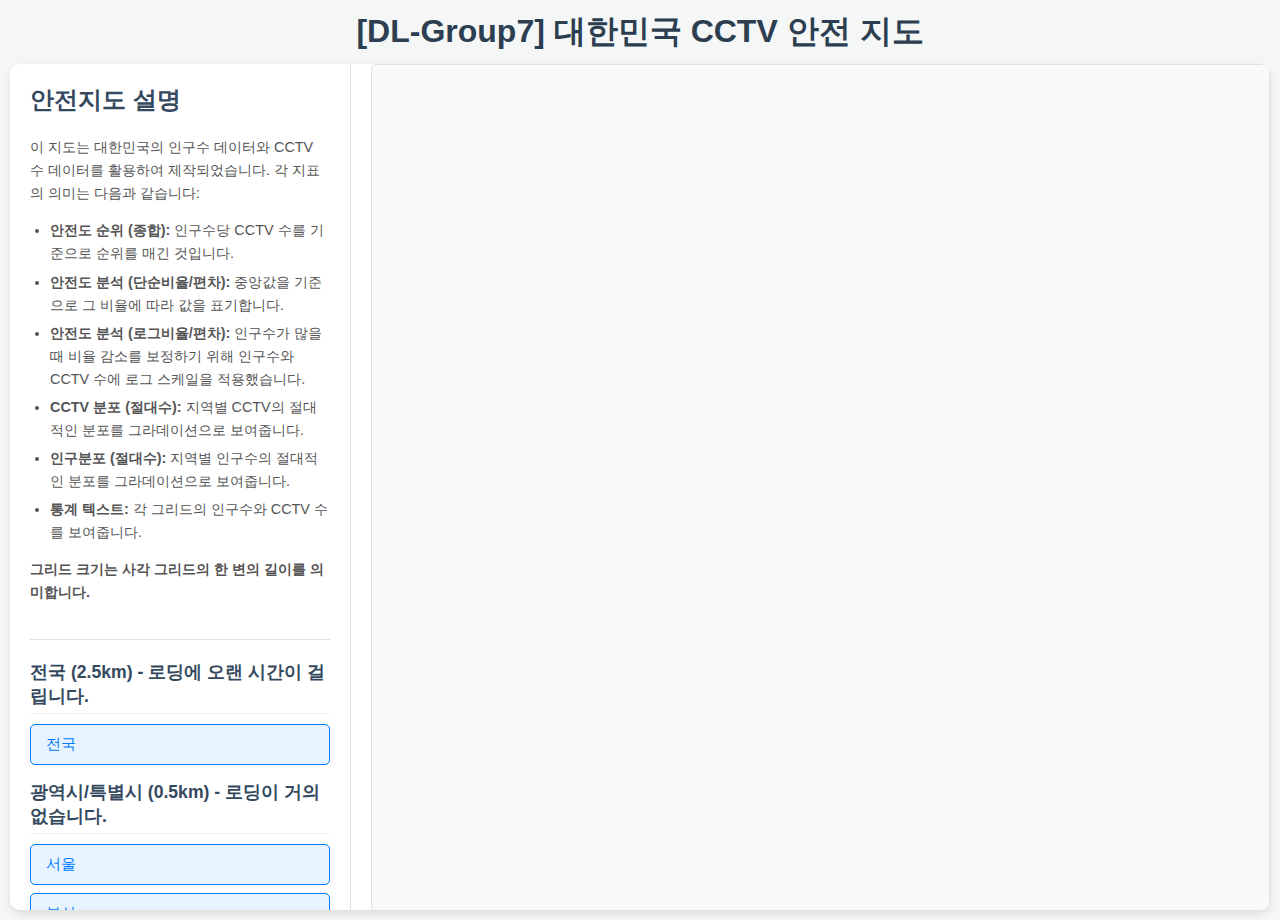
<file: index.html>
<!DOCTYPE html>
<html lang="ko">
<head>
    <meta charset="UTF-8">
    <meta name="viewport" content="width=device-width, initial-scale=1.0">
    <title>[DL-Group7] 대한민국 CCTV 안전 지도</title>
    <link rel="stylesheet" href="style.css">
</head>
<body>
    <h1>[DL-Group7] 대한민국 CCTV 안전 지도</h1>
    <div id="main-container">
        <div id="left-panel">
            <div id="description-section">
                <h2>안전지도 설명</h2>
                <p>
                    이 지도는 대한민국의 인구수 데이터와 CCTV 수 데이터를 활용하여 제작되었습니다.
                    각 지표의 의미는 다음과 같습니다:
                </p>
                <ul>
                    <li><b>안전도 순위 (종합):</b> 인구수당 CCTV 수를 기준으로 순위를 매긴 것입니다.</li>
                    <li><b>안전도 분석 (단순비율/편차):</b> 중앙값을 기준으로 그 비율에 따라 값을 표기합니다.</li>
                    <li><b>안전도 분석 (로그비율/편차):</b> 인구수가 많을 때 비율 감소를 보정하기 위해 인구수와 CCTV 수에 로그 스케일을 적용했습니다.</li>
                    <li><b>CCTV 분포 (절대수):</b> 지역별 CCTV의 절대적인 분포를 그라데이션으로 보여줍니다.</li>
                    <li><b>인구분포 (절대수):</b> 지역별 인구수의 절대적인 분포를 그라데이션으로 보여줍니다.</li>
                    <li><b>통계 텍스트:</b> 각 그리드의 인구수와 CCTV 수를 보여줍니다.</li>
                </ul>
                <p><strong>그리드 크기는 사각 그리드의 한 변의 길이를 의미합니다.</strong></p>
            </div>
            <div id="button-area"></div>
        </div>
        <div id="map-container"></div>
    </div>
    <script src="script.js"></script>
</body>
</html>
</file>
<file: style.css>
html, body {
    height: 100%;
    margin: 0;
    padding: 0;
}

body {
    font-family: sans-serif;
    display: flex;
    flex-direction: column;
    align-items: center;
    background-color: #f4f7f6;
    overflow: hidden; /* Prevent overall window scrolling */
    padding: 10px; /* Add padding to body for overall spacing */
}

h1 {
    color: #2c3e50;
    margin: 0 0 10px 0;
    text-align: center;
    flex-shrink: 0;
}

#main-container {
    display: flex;
    width: 100%;
    max-width: 1800px;
    flex-grow: 1; /* Allow main-container to take all remaining vertical space */
    gap: 20px;
    background-color: #ffffff;
    box-shadow: 0 4px 8px rgba(0, 0, 0, 0.1);
    border-radius: 10px;
    overflow: hidden; /* Prevent #main-container content from causing scroll */
}

#left-panel {
    width: 300px;
    padding: 20px;
    border-right: 1px solid #e0e0e0;
    display: flex;
    flex-direction: column;
    gap: 20px;
    overflow-y: auto; /* Make the entire left-panel scrollable */
    height: 100%;
    padding-bottom: 70px; /* Increased padding for more scroll comfort */
}

#description-section {
    padding-bottom: 20px;
    border-bottom: 1px solid #e0e0e0;
    flex-shrink: 0;
}

#button-area {
    flex-grow: 1;
    margin-bottom: 20px; /* Add margin-bottom to the button area */
}

#description-section h2 {
    color: #34495e;
    margin-top: 0;
}

#description-section p,
#description-section ul {
    font-size: 0.9em;
    line-height: 1.6;
    color: #555;
}

#description-section ul {
    padding-left: 20px;
}

#description-section li {
    margin-bottom: 5px;
}

.button-group {
    margin-bottom: 15px;
}

.button-group h3 {
    color: #34495e;
    margin-top: 0;
    margin-bottom: 10px;
    padding-bottom: 5px;
    border-bottom: 1px solid #eee;
    font-size: 1.1em;
}

.region-button {
    display: block;
    width: 100%;
    padding: 10px 15px;
    margin-bottom: 8px;
    border: 1px solid #007bff;
    border-radius: 5px;
    background-color: #e7f3ff;
    color: #007bff;
    cursor: pointer;
    font-size: 15px;
    text-align: left;
    transition: all 0.2s ease-in-out;
}

.region-button:hover {
    background-color: #007bff;
    color: white;
    box-shadow: 0 2px 5px rgba(0, 123, 255, 0.3);
}

#map-container {
    flex-grow: 1;
    height: 100%;
    border: 1px solid #e0e0e0;
    display: flex;
    justify-content: center;
    align-items: center;
    font-size: 20px;
    color: #666;
    background-color: #f9f9f9;
    border-radius: 5px;
    overflow: hidden;
}

#map-container iframe {
    width: 100%;
    height: 100%;
    border: none;
}
</file>
